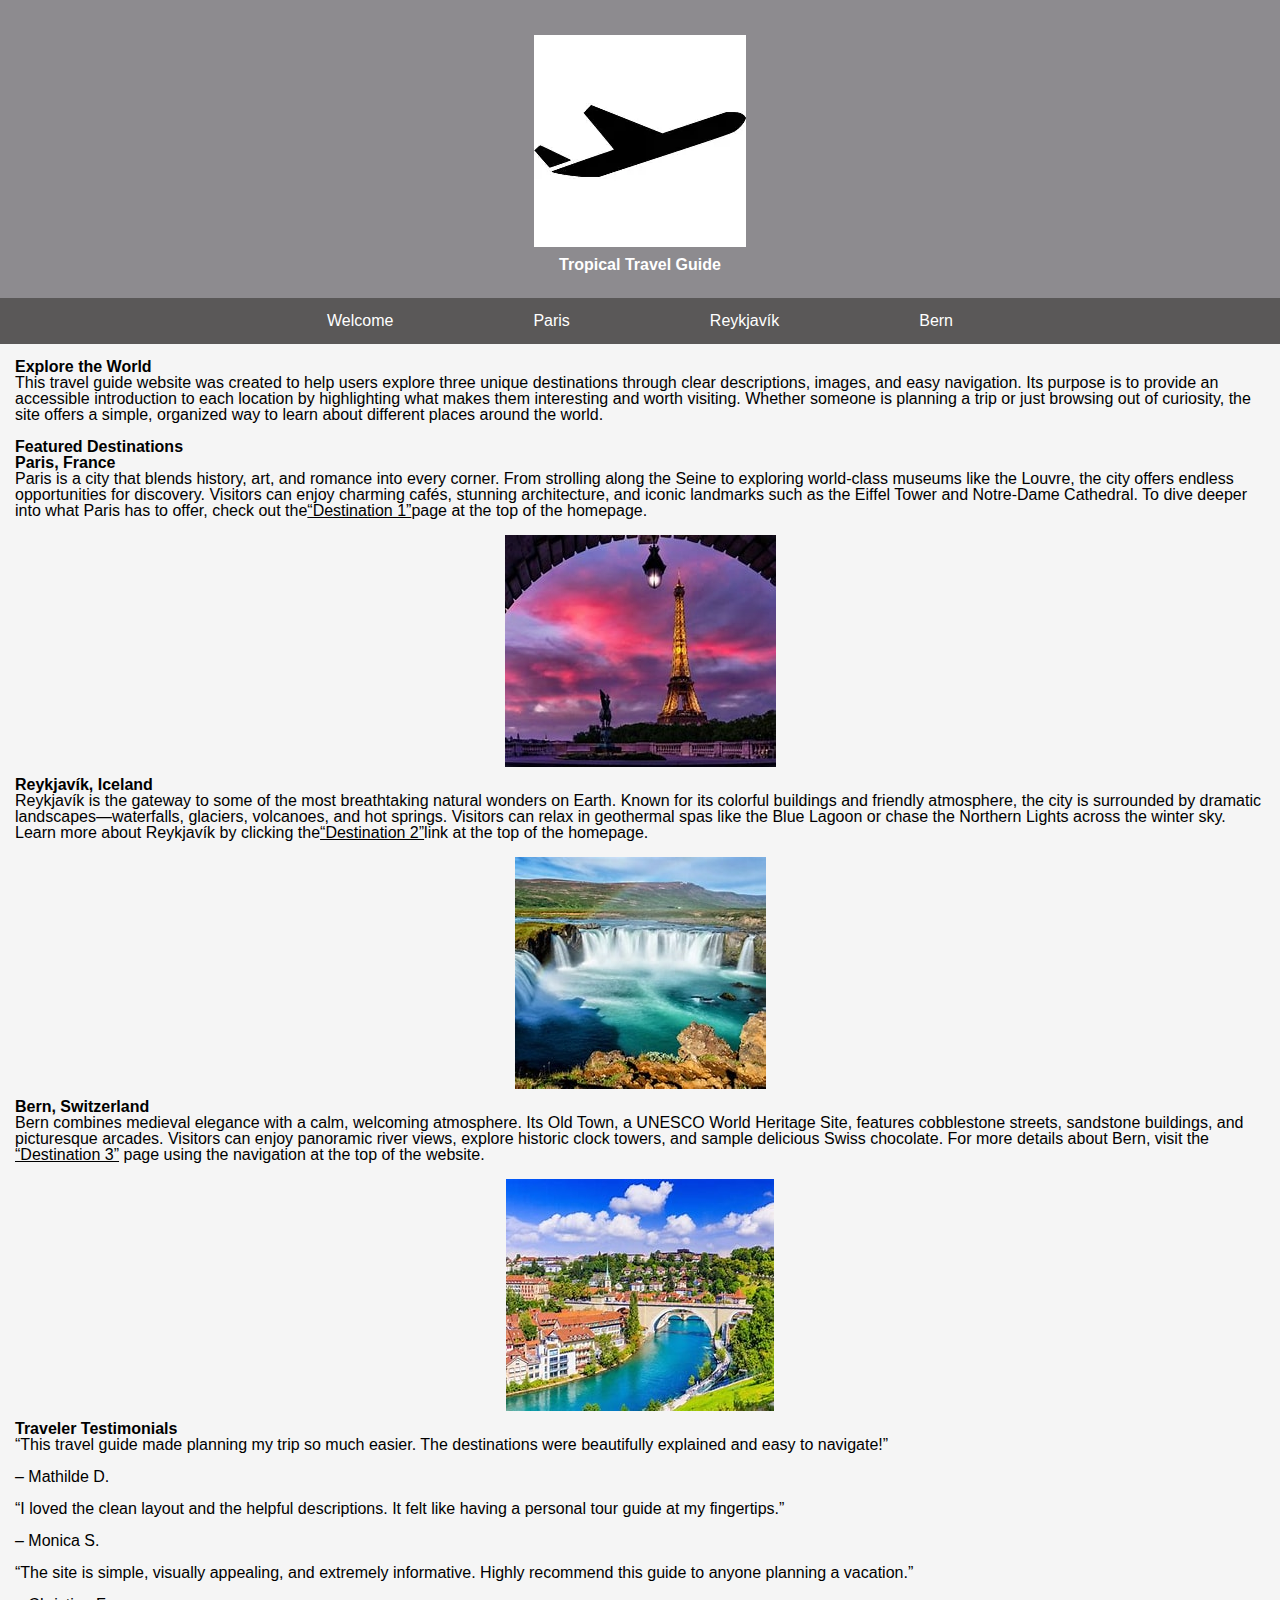
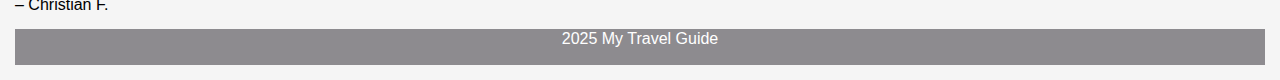
<file: index.html>
<!DOCTYPE html>
<html lang="en">
<head>
   <meta charset="UTF-8">
   <meta name="viewport" content="width=device-width, initial-scale=1.0">
   <title>Travel Guide Home</title>
   <link rel="stylesheet" href ="reset.css">
   <link rel="stylesheet" href="styles.css">
   </head>
<body>
   
<header>
    <div class="header-content">
        <img src="images/logo.jpg" alt="Site Logo" class="logo">
        <h1>Tropical Travel Guide</h1>
    </div>
</header>

<nav>
   <ul>
      <li><a href="index.html">Welcome</a></li>
      <li><a href="des1.html">Paris </a></li>
      <li><a href="des2.html">Reykjavík</a></li>
      <li><a href="des3.html">Bern</a></li>
   </ul>
</nav>
    </nav>

    <main>
        <h2>Explore the World</h2>
        <div class="info-box">
        <p>
            This travel guide website was created to help users explore three unique destinations through clear descriptions, images, and easy navigation. Its purpose is to provide an accessible introduction to each location by highlighting what makes them interesting and worth visiting. Whether someone is planning a trip or just browsing out of curiosity, the site offers a simple, organized way to learn about different places around the world.
        </p>
        </div>

        <h2>Featured Destinations</h2>


         <div class="destination-box">
        <div class="dest-text">
        <h3>Paris, France</h3>
        <p>
            Paris is a city that blends history, art, and romance into every corner. From strolling
            along the Seine to exploring world-class museums like the Louvre, the city offers endless
            opportunities for discovery. Visitors can enjoy charming cafés, stunning architecture,
            and iconic landmarks such as the Eiffel Tower and Notre-Dame Cathedral. To dive deeper
            into what Paris has to offer, check out the<u>“Destination 1”</u>page at the top of the homepage.
        </p>
        </div>

        <div class="dest-img">
        <img src="images/paris2.jpg" alt="Paris, France">
        </div>
        </div>


        <div class="destination-box">
        <div class="dest-text">
        <h4>Reykjavík, Iceland</h4>
        <p>
            Reykjavík is the gateway to some of the most breathtaking natural wonders on Earth.
            Known for its colorful buildings and friendly atmosphere, the city is surrounded by
            dramatic landscapes—waterfalls, glaciers, volcanoes, and hot springs. Visitors can relax
            in geothermal spas like the Blue Lagoon or chase the Northern Lights across the winter sky.
            Learn more about Reykjavík by clicking the<u>“Destination 2”</u>link at the top of the homepage.
        </p>
        </div>

        <div class="dest-img">
        <img src="images/iceland2.jpg" alt="Reykjavik, Iceland">
        </div>
        </div>



        <div class="destination-box">
        <div class="dest-text">
        <h5>Bern, Switzerland</h5>
        <p>
            Bern combines medieval elegance with a calm, welcoming atmosphere. Its Old Town, a UNESCO
            World Heritage Site, features cobblestone streets, sandstone buildings, and picturesque
            arcades. Visitors can enjoy panoramic river views, explore historic clock towers, and
            sample delicious Swiss chocolate. For more details about Bern, visit the <u>“Destination 3”</u>
            page using the navigation at the top of the website.
        </p>
        </div>

        <div class="dest-img">
        <img src="images/switz2.jpg" alt="Bern, Switzerland">
        </div>
        </div>

<h2>Traveler Testimonials</h2>

<div class="testimonials">

    <div class="testimonial-box">
        <p class="quote">“This travel guide made planning my trip so much easier. The destinations were beautifully explained and easy to navigate!”</p>
        <p class="author">– Mathilde D.</p>
    </div>

    <div class="testimonial-box">
        <p class="quote">“I loved the clean layout and the helpful descriptions. It felt like having a personal tour guide at my fingertips.”</p>
        <p class="author">– Monica S.</p>
    </div>

    <div class="testimonial-box">
        <p class="quote">“The site is simple, visually appealing, and extremely informative. Highly recommend this guide to anyone planning a vacation.”</p>
        <p class="author">– Christian F.</p>
    </div>

</div>

        <footer>
        <p>2025 My Travel Guide</p>
        </footer>

        </main>

</body>
</html>
</file>
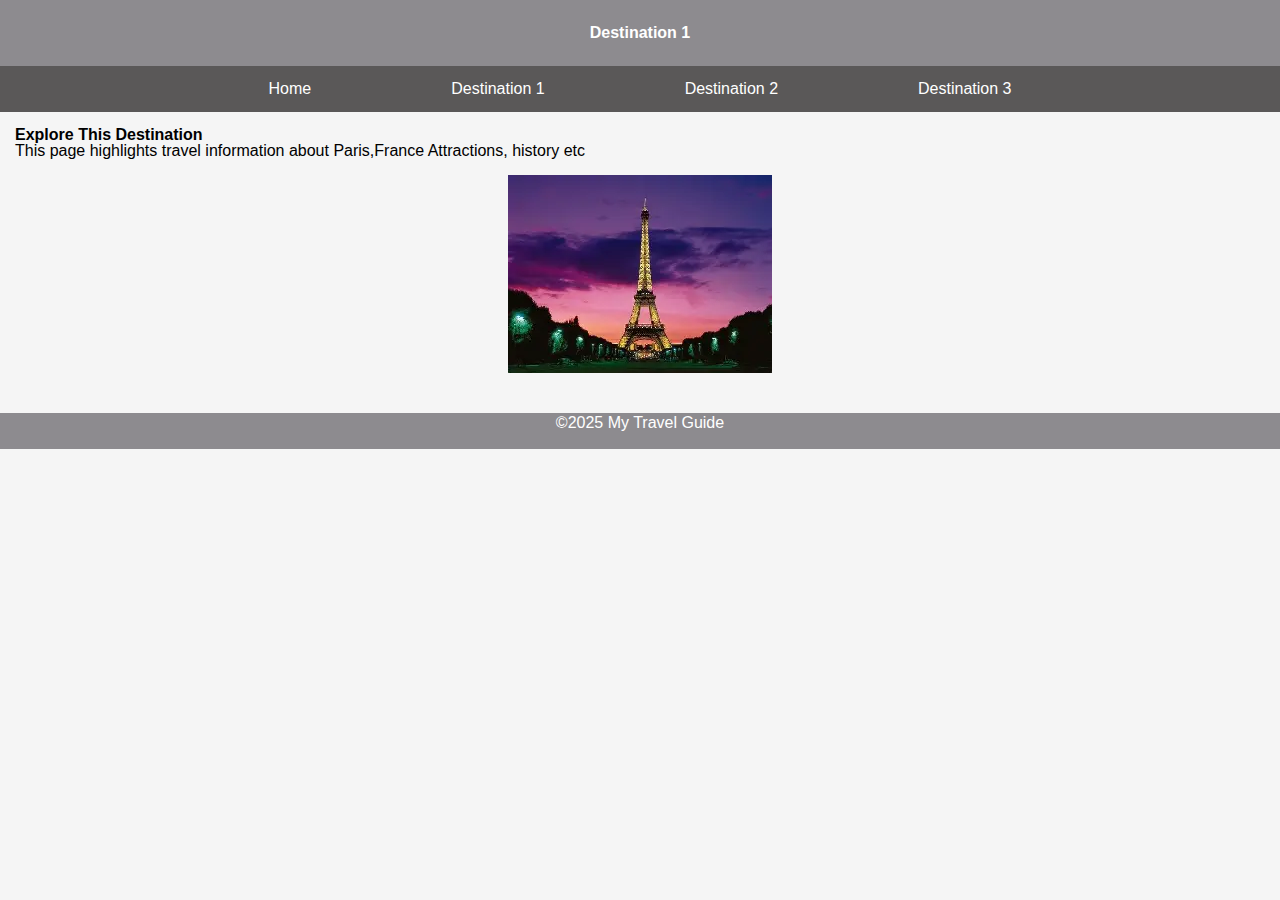
<file: des1.html>
<!DOCTYPE html>
<html lang="en">
<head>
    <meta charset="UTF-8">
    <meta name="viewport" content="width=device-width, initial-scale=1.0">
    <title>Destination 1</title>
    <link rel="stylesheet" href="reset.css">
    <link rel="stylesheet" href="styles.css">
</head>

<body>

<header>
   <h1>Destination 1</h1>
</header>

<nav>
   <ul>
      <li><a href="index.html">Home</a></li>
      <li><a href="des1.html">Destination 1</a></li>
      <li><a href="des2.html">Destination 2</a></li>
      <li><a href="des3.html">Destination 3</a></li>
   </ul>
</nav>

<main>
   <h2>Explore This Destination</h2>
      <p>
      This page highlights travel information about Paris,France
      Attractions, history etc
      </p>

<img src="images/paris.jpg" alt="Destination 1 image">
    </main>

    <footer>
        <p> &copy;2025 My Travel Guide</p>
    </footer>

</body>
</html>
</file>
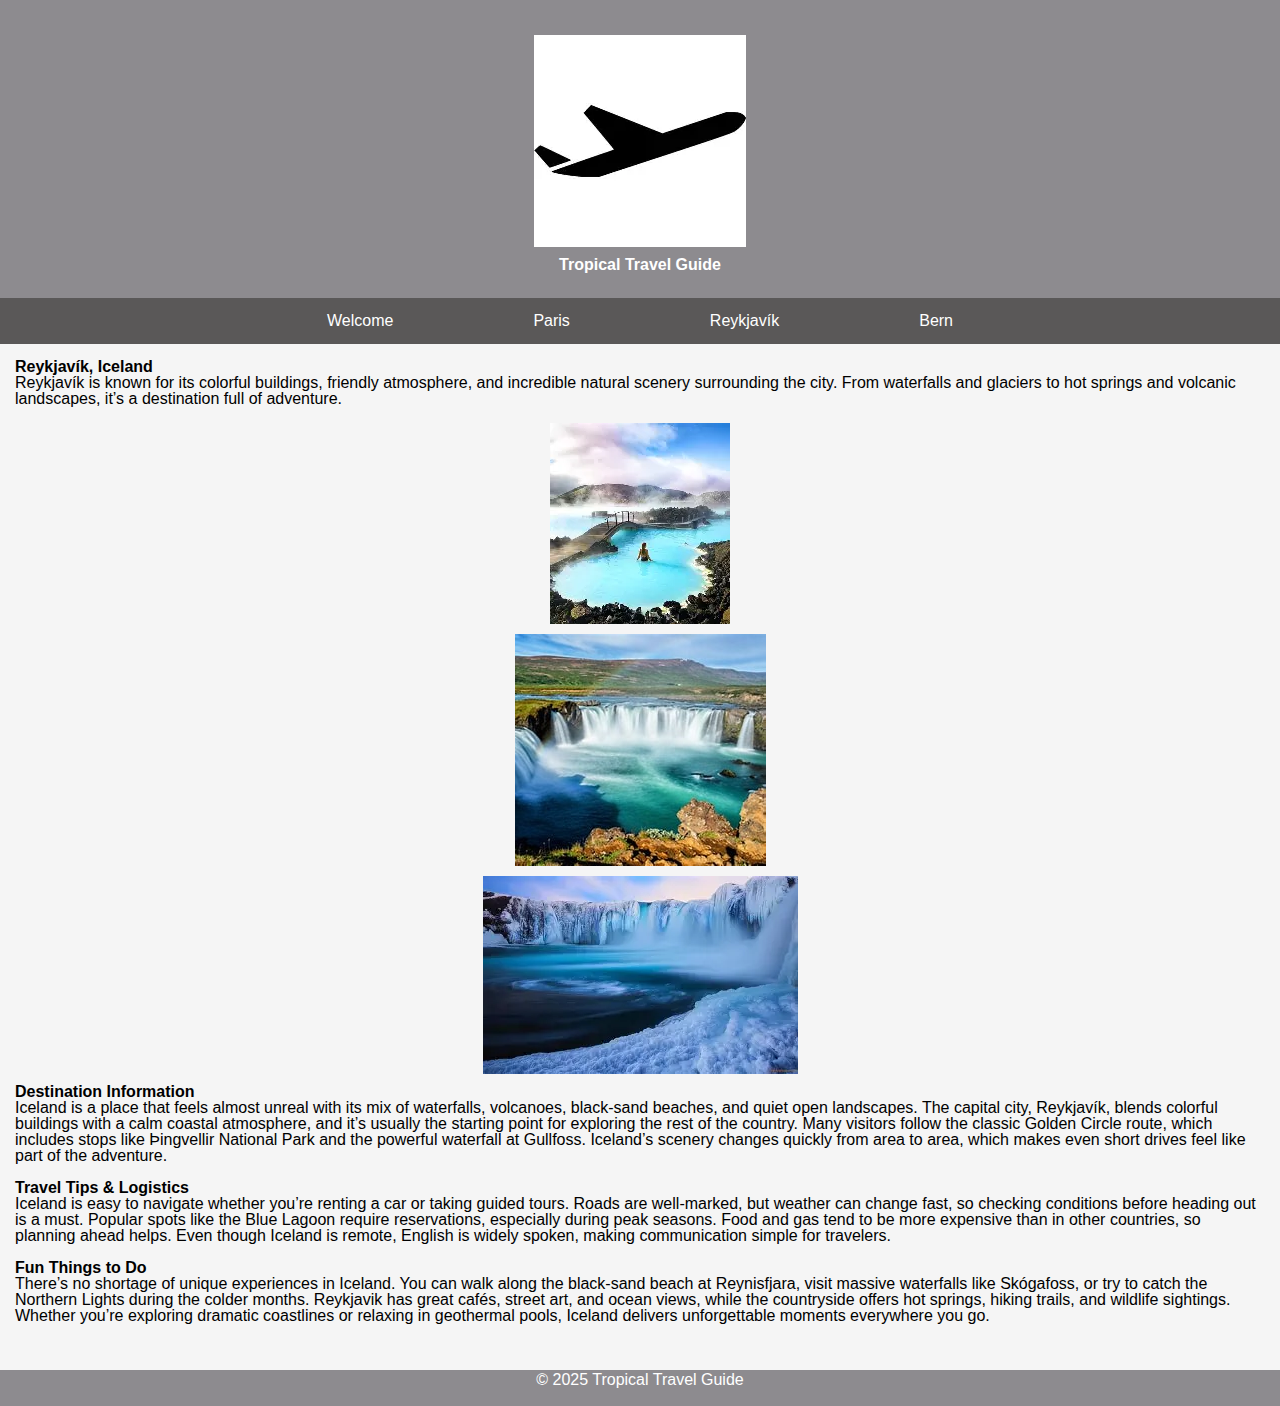
<file: des2.html>
<!DOCTYPE html>
<html lang="en">
<head>
    <meta charset="UTF-8">
    <meta-name="viewport" content="width=device-width, initial-scale=1.0">
    <title>Reykjavík, Iceland</title>
    <link rel="stylesheet" href="reset.css">
    <link rel="stylesheet" href="styles.css">
</head>

<body>

<header>
    <div class="header-content">
        <img src="images/logo.jpg" alt="Site Logo" class="logo">
        <h1>Tropical Travel Guide</h1>
    </div>
</header>

<nav>
   <ul>
      <li><a href="index.html">Welcome</a></li>
      <li><a href="des1.html">Paris </a></li>
      <li><a href="des2.html">Reykjavík</a></li>
      <li><a href="des3.html">Bern</a></li>
   </ul>
</nav>

<main>

    <h2>Reykjavík, Iceland</h2>
    <p class="intro-text">
        Reykjavík is known for its colorful buildings, friendly atmosphere, and incredible natural scenery
        surrounding the city. From waterfalls and glaciers to hot springs and volcanic landscapes, it’s a
        destination full of adventure.
    </p>

    <div class="photo-row">
        <img src="images/iceland3.jpg" alt="Reykjavík">
        <img src="images/iceland2.jpg" alt="Iceland">
        <img src="images/iceland4.jpg" alt="Ice">
    </div>

    <div class="section-box">
        <h2>Destination Information</h2>
        <p class="section-text">
            Iceland is a place that feels almost unreal with its mix of waterfalls, volcanoes, black-sand beaches, and quiet open landscapes. The capital city, Reykjavík, blends colorful buildings with a calm coastal atmosphere, and it’s usually the starting point for exploring the rest of the country. Many visitors follow the classic Golden Circle route, which includes stops like Þingvellir National Park and the powerful waterfall at Gullfoss. Iceland’s scenery changes quickly from area to area, which makes even short drives feel like part of the adventure.
        </p>
    </div>

    <div class="section-box">
        <h2>Travel Tips & Logistics</h2>
        <p class="section-text">
            Iceland is easy to navigate whether you’re renting a car or taking guided tours. Roads are well-marked, but weather can change fast, so checking conditions before heading out is a must. Popular spots like the Blue Lagoon require reservations, especially during peak seasons. Food and gas tend to be more expensive than in other countries, so planning ahead helps. Even though Iceland is remote, English is widely spoken, making communication simple for travelers.
        </p>
    </div>

    <div class="section-box">
        <h2>Fun Things to Do</h2>
        <p class="section-text">
            There’s no shortage of unique experiences in Iceland. You can walk along the black-sand beach at Reynisfjara, visit massive waterfalls like Skógafoss, or try to catch the Northern Lights during the colder months. Reykjavik has great cafés, street art, and ocean views, while the countryside offers hot springs, hiking trails, and wildlife sightings. Whether you’re exploring dramatic coastlines or relaxing in geothermal pools, Iceland delivers unforgettable moments everywhere you go.
        </p>
    </div>

</main>

<footer>
    <p>&copy; 2025 Tropical Travel Guide</p>
</footer>

</body>
</html>
</file>
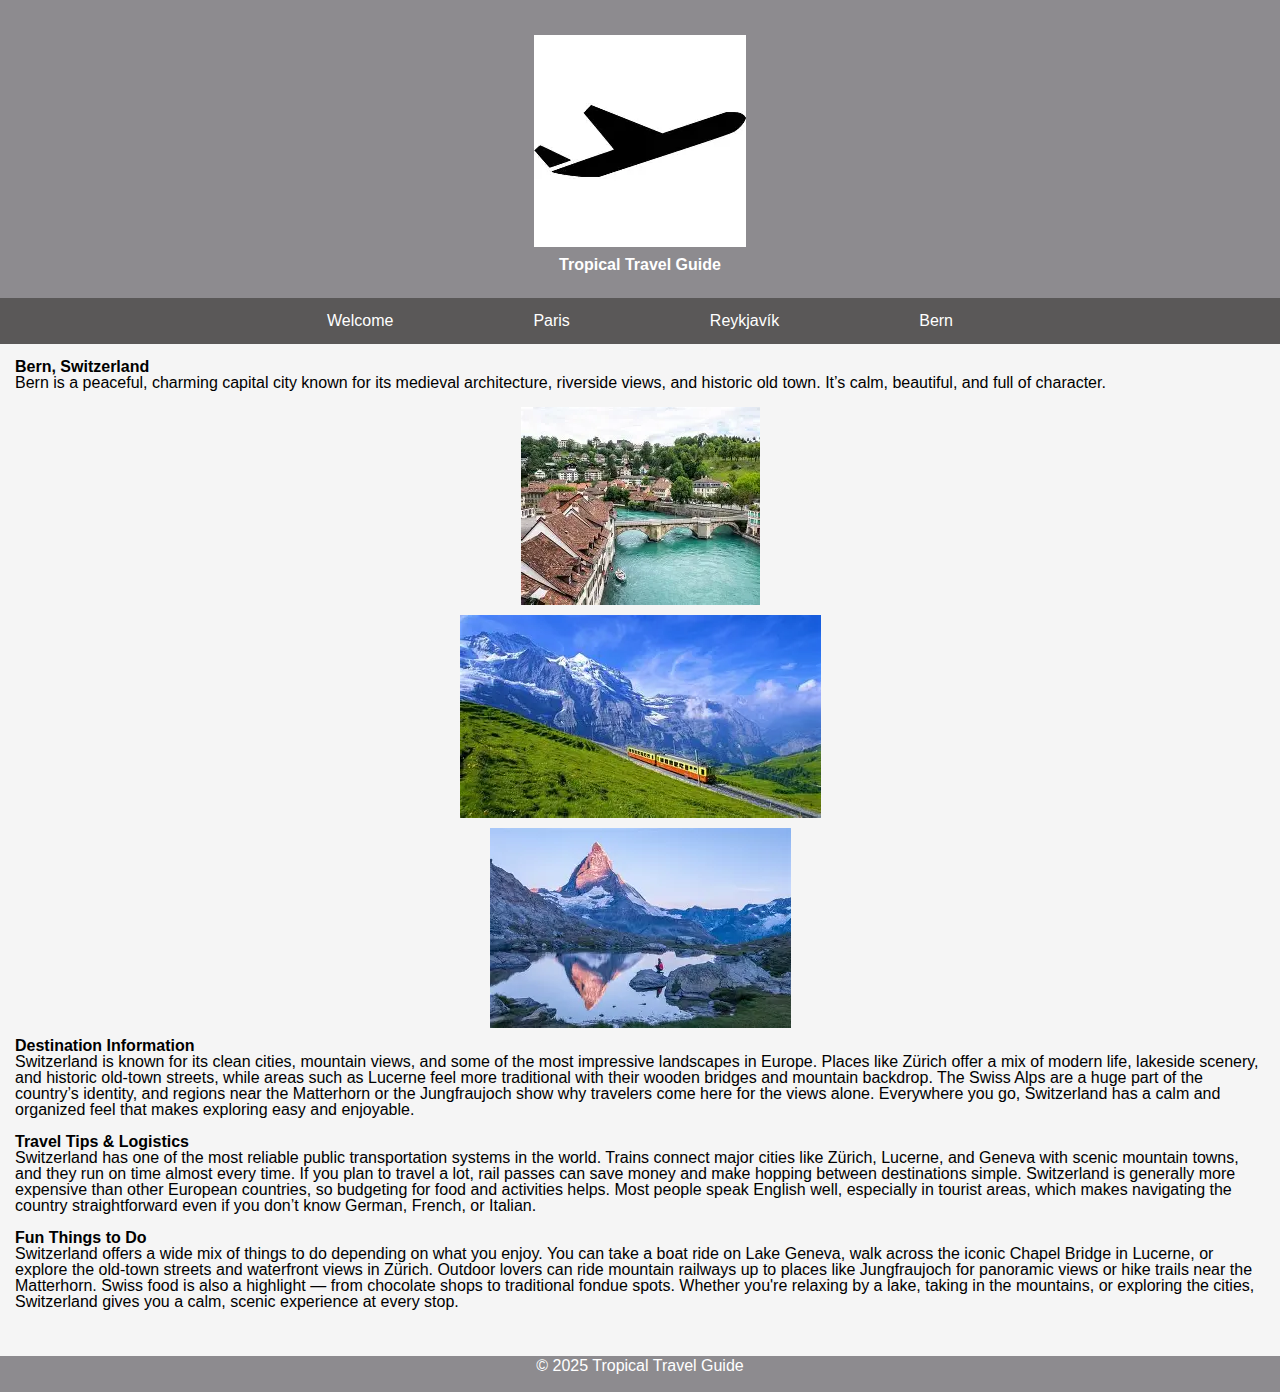
<file: des3.html>
<!DOCTYPE html>
<html lang="en">
<head>
    <meta charset="UTF-8">
    <meta-name="viewport" content="width=device-width, initial-scale=1.0">
    <title>Bern, Switzerland</title>
    <link rel="stylesheet" href="reset.css">
    <link rel="stylesheet" href="styles.css">
</head>

<body>

<header>
    <div class="header-content">
        <img src="images/logo.jpg" alt="Site Logo" class="logo">
        <h1>Tropical Travel Guide</h1>
    </div>
</header>

<nav>
   <ul>
      <li><a href="index.html">Welcome</a></li>
      <li><a href="des1.html">Paris </a></li>
      <li><a href="des2.html">Reykjavík</a></li>
      <li><a href="des3.html">Bern</a></li>
   </ul>
</nav>
</nav>

<main>

    <h2>Bern, Switzerland</h2>
    <p class="intro-text">
        Bern is a peaceful, charming capital city known for its medieval architecture, riverside views,
        and historic old town. It’s calm, beautiful, and full of character.
    </p>

    <div class="photo-row">
        <img src="images/switz5.jpg" alt="switz">
        <img src="images/switz3.jpg" alt="Old Town Bern">
        <img src="images/switz4.jpg" alt="Bern Scenery">
    </div>

    <div class="section-box">
        <h2>Destination Information</h2>
        <p class="section-text">
            Switzerland is known for its clean cities, mountain views, and some of the most impressive landscapes in Europe. Places like Zürich offer a mix of modern life, lakeside scenery, and historic old-town streets, while areas such as Lucerne feel more traditional with their wooden bridges and mountain backdrop. The Swiss Alps are a huge part of the country’s identity, and regions near the Matterhorn or the Jungfraujoch show why travelers come here for the views alone. Everywhere you go, Switzerland has a calm and organized feel that makes exploring easy and enjoyable.
        </p>
    </div>

    <div class="section-box">
        <h2>Travel Tips & Logistics</h2>
        <p class="section-text">
            Switzerland has one of the most reliable public transportation systems in the world. Trains connect major cities like Zürich, Lucerne, and Geneva with scenic mountain towns, and they run on time almost every time. If you plan to travel a lot, rail passes can save money and make hopping between destinations simple. Switzerland is generally more expensive than other European countries, so budgeting for food and activities helps. Most people speak English well, especially in tourist areas, which makes navigating the country straightforward even if you don’t know German, French, or Italian.
        </p>
    </div>

    <div class="section-box">
        <h2>Fun Things to Do</h2>
        <p class="section-text">
            Switzerland offers a wide mix of things to do depending on what you enjoy. You can take a boat ride on Lake Geneva, walk across the iconic Chapel Bridge in Lucerne, or explore the old-town streets and waterfront views in Zürich. Outdoor lovers can ride mountain railways up to places like Jungfraujoch for panoramic views or hike trails near the Matterhorn. Swiss food is also a highlight — from chocolate shops to traditional fondue spots. Whether you're relaxing by a lake, taking in the mountains, or exploring the cities, Switzerland gives you a calm, scenic experience at every stop.
        </p>
    </div>

</main>

<footer>
    <p>&copy; 2025 Tropical Travel Guide</p>
</footer>

</body>
</html>
</file>
<file: styles.css>
body {
    font-family: 'Franklin Gothic Medium', 'Arial Narrow', Arial, sans-serif;
    margin: 0;
    padding: 0;
    background-color: whitesmoke;
}

img {
    max-width: 100%;
    height: auto;
    display: block;
    margin: 10px auto;
}

main {
    padding: 15px;
}

header {
    background-color: rgb(141, 139, 143);
    color: white;
    padding: 25px;
    text-align: center;
}

nav {
    background-color: rgb(90, 88, 88);
}

nav ul {
    list-style: none;
    margin: 0;
    padding: 0;
    display: flex;
    justify-content: center;
}

nav li {
    margin: 0;
}

nav a {
    display: block;
    padding: 15px 70px;
    color: white;
    text-decoration: none;
}

nav a:hover {
    background-color: #0077aa;
}

footer {
    background-color: rgb(141, 139, 143);
    color: white;
    text-align: center;
    padding: 2px;
    margin-top: 15px;
}
</file>
